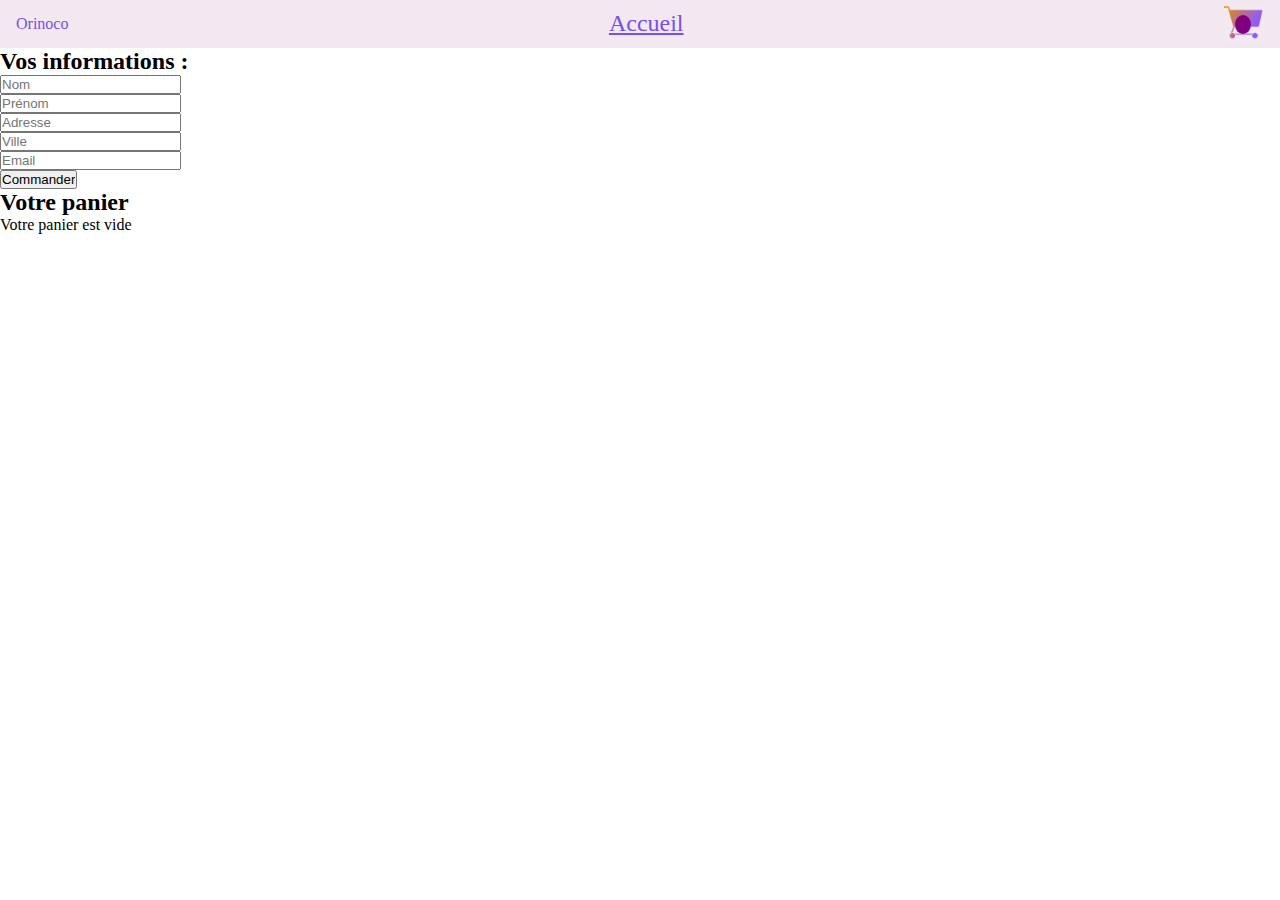
<file: Frontend/panier.html>
<!DOCTYPE html>
<html lang="fr" dir="ltr">

<head>
  <meta charset="utf-8">
  <title>Orinoco</title>
  <link rel="stylesheet" href="CSS/default.css">
  <link href="https://fonts.googleapis.com/css2?family=Mogra&display=swap" rel="stylesheet">
  <meta name="viewport" content="width=device-width, initial-scale=1.0">
</head>

<body>
  <header>
    <div class="logo">
      <span>Orinoco</span>
    </div>
    <nav class="menu">
      <a href="index.html">Accueil</a>
    </nav>
    <div class="panier">
      <div class="test">

      </div>
    </div>
  </header>
  <main>
    <div class="conteneur">
      <div class="formulaireCommande">
        <h2>Vos informations :</h2>
        <form id="form" action="#">
          <p>
            <label for="nom"></label>
            <input type="text" name="Nom" id="nom" placeholder="Nom" required>
          </p>
          <p>
            <label for="prenom"></label>
            <input type="text" name="Prénom" id="prenom" placeholder="Prénom" required>
          </p>
          <p>
            <label for="adresse"></label>
            <input type="text" name="Adresse" id="adresse" placeholder="Adresse" required>
          </p>
          <p>
            <label for="ville"></label>
            <input type="text" name="Ville" id="ville" placeholder="Ville" required>
          </p>
          <p>
            <label for="email"></label>
            <input type="email" name="Email" id="email" placeholder="Email" required>
          </p>
          <p>
            <input type="submit" name="submit" value="Commander">
          </p>
        </form>
      </div>
      <div id="panier">
        <h2>Votre panier</h2>
        <div id="contenuPanierFinal">

        </div>
      </div>
    </div>
  </main>
  <script src="panier.js"></script>
  <script src="commande.js"></script>
</body>

</html>
</file>
<file: Frontend/CSS/default.css>
header {
  height: 3rem;
  width: 100%;
  background-color: #F3E8F0;
  display: flex;
  flex-direction: row;
  justify-content: space-between;
  align-items: center;
  line-height: 3rem;
  color: #7451EB; }
  header p {
    color: #7451EB; }
  header a {
    color: #7451EB;
    font-size: 1.5rem; }
  header .logo {
    margin-left: 1rem; }
    header .logo img {
      margin-top: 1rem;
      width: 140px;
      height: 50px; }
  header .panier {
    margin-right: 1rem;
    width: 2.5rem;
    height: 2.5rem;
    background-image: url("../images/shoppingCart.png");
    background-position: center;
    background-repeat: no-repeat;
    background-size: cover;
    line-height: normal; }
    header .panier .test {
      color: white;
      font-size: 1rem;
      width: 1rem;
      height: 1.2rem;
      margin-left: 0.7rem;
      text-align: center;
      border-radius: 100%;
      background-color: purple;
      margin-top: 0.7rem;
      transform: scale(1);
      transition: transform 500ms; }
      header .panier .test a {
        color: white;
        text-decoration: none;
        font-size: 1rem; }
      header .panier .test:hover {
        transform: scale(1.5); }

* {
  margin: 0;
  padding: 0; }

#container {
  display: flex;
  flex-direction: row;
  width: 100%;
  height: 100%; }

#content {
  display: flex;
  flex-direction: row;
  flex-wrap: wrap;
  margin: auto;
  align-items: center;
  justify-content: center;
  width: 60%; }
  #content .blocProduit {
    width: 25%;
    border: 1px solid black;
    border-radius: 3px;
    margin: 1rem;
    text-align: center; }
    #content .blocProduit img {
      margin-top: 1rem; }
    #content .blocProduit h2 {
      background-color: #7451EB;
      color: white; }

#monPanier {
  height: 0;
  width: 20%;
  background-color: #F3E8F0;
  position: fixed;
  right: 0;
  transition: 500ms; }
  #monPanier #contenuPanier {
    display: none; }
  #monPanier #fermerPanier {
    display: none; }

#confirmation {
  display: none;
  width: 1000px;
  height: 100px;
  margin: auto;
  background-color: green; }

/*# sourceMappingURL=default.css.map */
</file>
